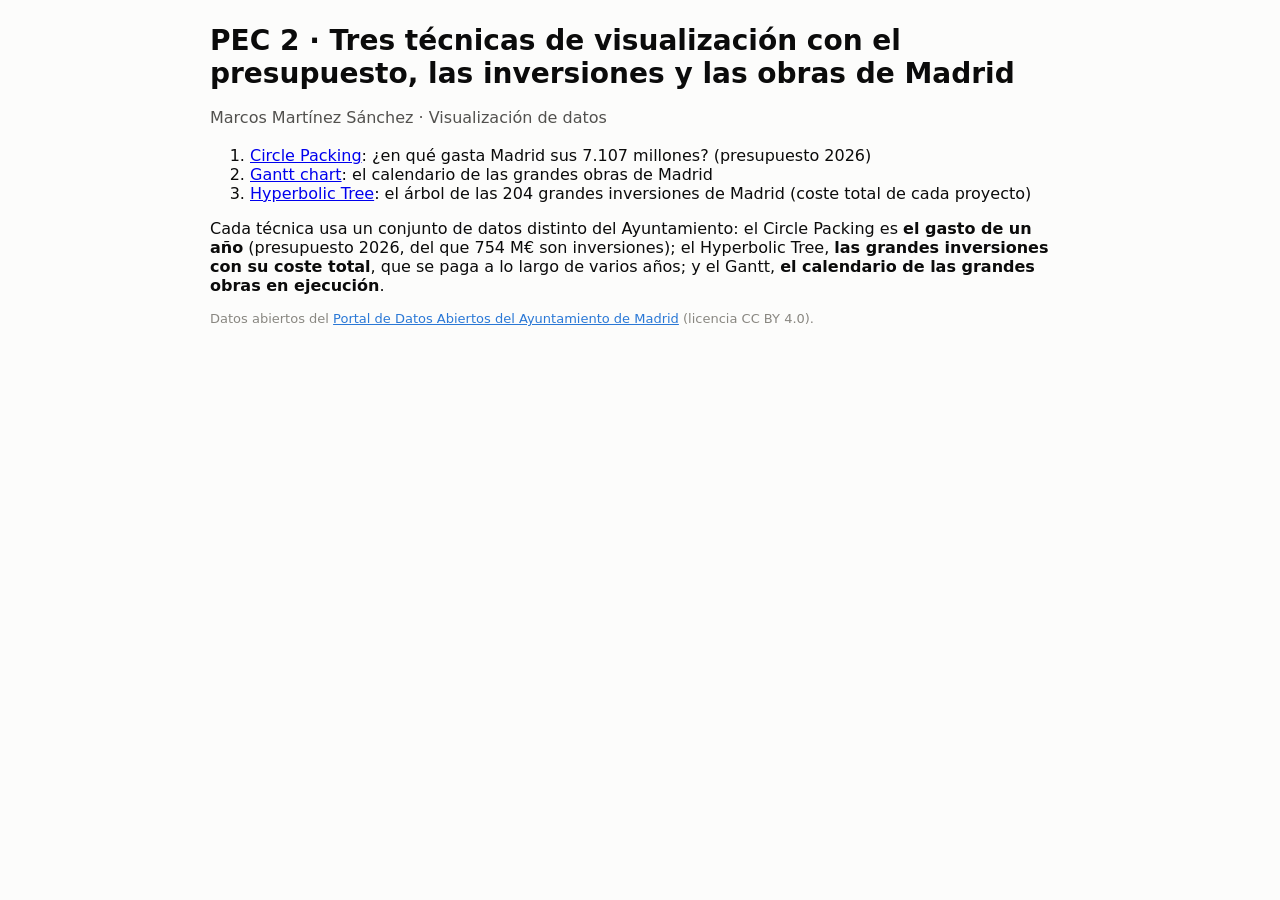
<file: docs/index.html>
<!doctype html>
<html lang="es">
<head>
  <meta charset="utf-8">
  <meta name="viewport" content="width=device-width, initial-scale=1">
  <title>PEC 2 · Visualización de datos</title>
  <link rel="stylesheet" href="estilo.css">
</head>
<body>
  <main>
    <h1>PEC 2 · Tres técnicas de visualización con el presupuesto, las inversiones y las obras de Madrid</h1>
    <p class="subtitulo">Marcos Martínez Sánchez · Visualización de datos</p>
    <ol>
      <li><a href="circle-packing/">Circle Packing</a>: ¿en qué gasta Madrid sus 7.107 millones? (presupuesto 2026)</li>
      <li><a href="gantt/">Gantt chart</a>: el calendario de las grandes obras de Madrid</li>
      <li><a href="hyperbolic-tree/">Hyperbolic Tree</a>: el árbol de las 204 grandes inversiones de Madrid (coste total de cada proyecto)</li>
    </ol>
    <p>Cada técnica usa un conjunto de datos distinto del Ayuntamiento: el Circle Packing es <b>el gasto de un año</b>
      (presupuesto 2026, del que 754 M€ son inversiones); el Hyperbolic Tree, <b>las grandes inversiones con su coste total</b>,
      que se paga a lo largo de varios años; y el Gantt, <b>el calendario de las grandes obras en ejecución</b>.</p>
    <p class="fuente">Datos abiertos del <a href="https://datos.madrid.es/">Portal de Datos Abiertos del Ayuntamiento de Madrid</a>
      (licencia CC BY 4.0).</p>
  </main>
</body>
</html>
</file>
<file: docs/estilo.css>
/* Estilo común para las tres visualizaciones */
body {
  margin: 0;
  background: #fcfcfb;
  color: #0b0b0b;
  font-family: system-ui, -apple-system, "Segoe UI", sans-serif;
}
main {
  max-width: 860px;
  margin: 0 auto;
  padding: 24px 16px;
}
h1 { margin: 0 0 8px; font-size: 28px; }
.subtitulo { color: #52514e; line-height: 1.5; }
.volver a, .fuente a { color: #2a78d6; }
.fuente { color: #898781; font-size: 13px; }

/* Leyenda */
.leyenda { display: flex; flex-wrap: wrap; gap: 16px; margin: 16px 0; font-size: 14px; color: #52514e; }
.leyenda i { display: inline-block; width: 12px; height: 12px; border-radius: 3px; margin-right: 6px; vertical-align: -1px; }

/* Gráfico */
svg { width: 100%; height: auto; display: block; }
svg text { text-anchor: middle; }
svg text.equipo { font-size: 12px; font-weight: 600; fill: #ffffff; }
svg text.division {
  font-size: 13px; fill: #52514e;
  paint-order: stroke; stroke: #fcfcfb; stroke-width: 3px; /* borde claro para que se lea encima de los círculos */
}
svg text.conf { font-size: 18px; font-weight: 700; fill: #0b0b0b; }

/* Gantt: nombres de fila a la izquierda, totales a la derecha, eje suave */
svg text.fila { text-anchor: end; dominant-baseline: middle; font-size: 13px; fill: #0b0b0b; }
svg text.total { text-anchor: start; dominant-baseline: middle; font-size: 12px; fill: #52514e; }
.eje text { font-size: 12px; fill: #52514e; }
.eje line { stroke: #e1e0d9; }
.eje path { stroke: #c3c2b7; }

/* Hyperbolic Tree */
#grafico { position: relative; }   /* JIT coloca las etiquetas dentro de este div */
.nodo { cursor: pointer; color: #0b0b0b; white-space: nowrap; padding: 2px 0; }
.nodo:hover { color: #2a78d6; }
#ficha {
  border-left: 3px solid #2a78d6; padding: 6px 12px; margin: 8px 0 12px;
  font-size: 14px; color: #52514e; line-height: 1.5;
}
#ficha b { color: #0b0b0b; font-size: 16px; }

/* Navegación (atrás / adelante / ruta) y buscador del Circle Packing y del Hyperbolic Tree */
.navegacion { display: flex; flex-wrap: wrap; align-items: center; gap: 8px; margin: 8px 0; font-size: 14px; color: #52514e; }
.navegacion button {
  font-size: 16px; padding: 2px 12px; border: 1px solid #c3c2b7; border-radius: 4px;
  background: #ffffff; color: #0b0b0b; cursor: pointer;
}
.navegacion button:disabled { opacity: 0.35; cursor: default; }
.navegacion input { font-size: 14px; padding: 3px 8px; border: 1px solid #c3c2b7; border-radius: 4px; min-width: 220px; }
#ruta a { color: #2a78d6; }
</file>
